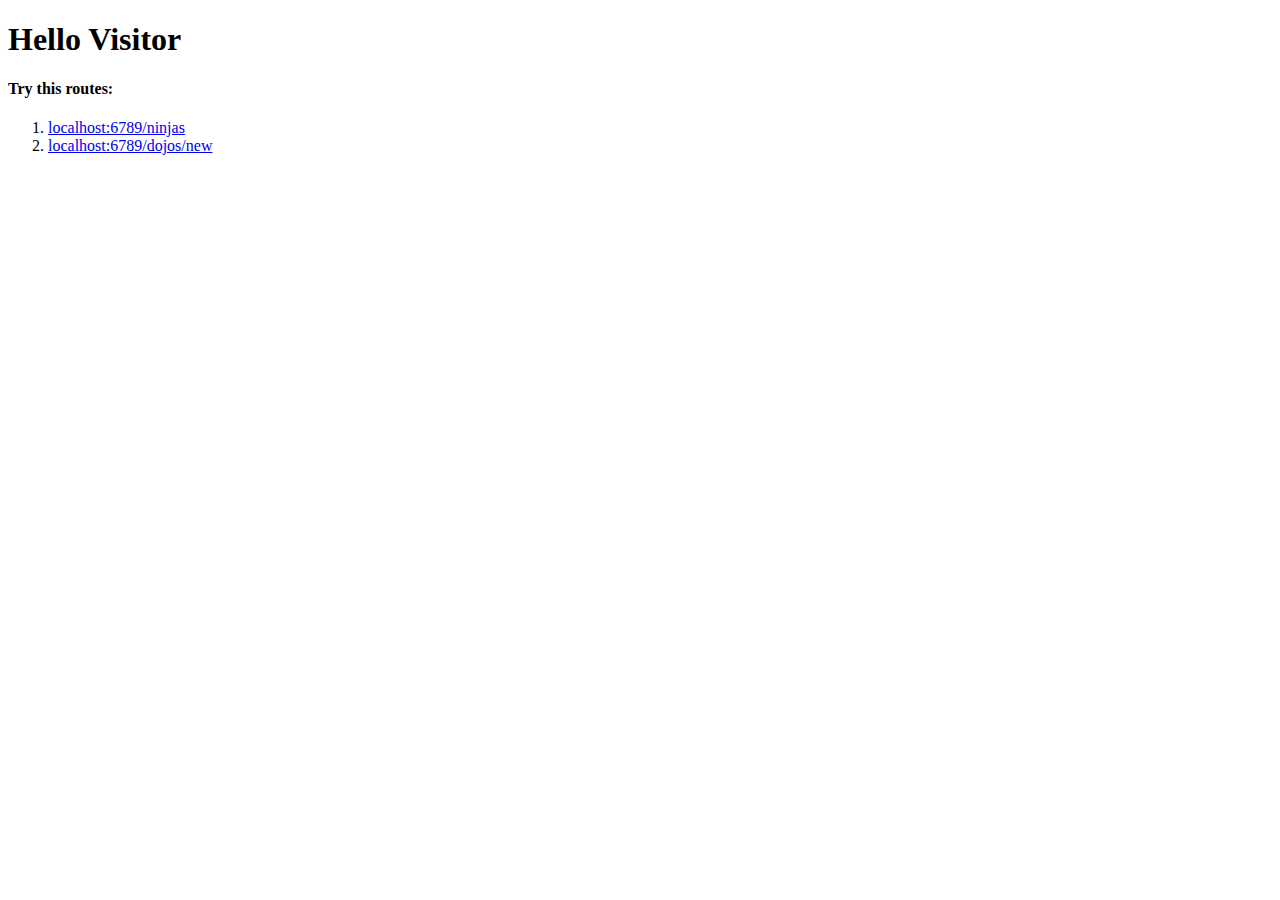
<file: LandingPage/index.html>
<!DOCTYPE html>
<html lang="en">
<head>
    <meta charset="UTF-8">
    <meta name="viewport" content="width=device-width, initial-scale=1.0">
    <meta http-equiv="X-UA-Compatible" content="ie=edge">
    <title>Landing Page</title>
</head>
<body>
    <h1>Hello Visitor</h1>
    <h4>Try this routes:</h4>
    <ol>
        <li><a href="/ninjas">localhost:6789/ninjas</a></li>
        <li><a href="/dojos/new">localhost:6789/dojos/new</a></li>
    </ol>
</body>
</html>
</file>
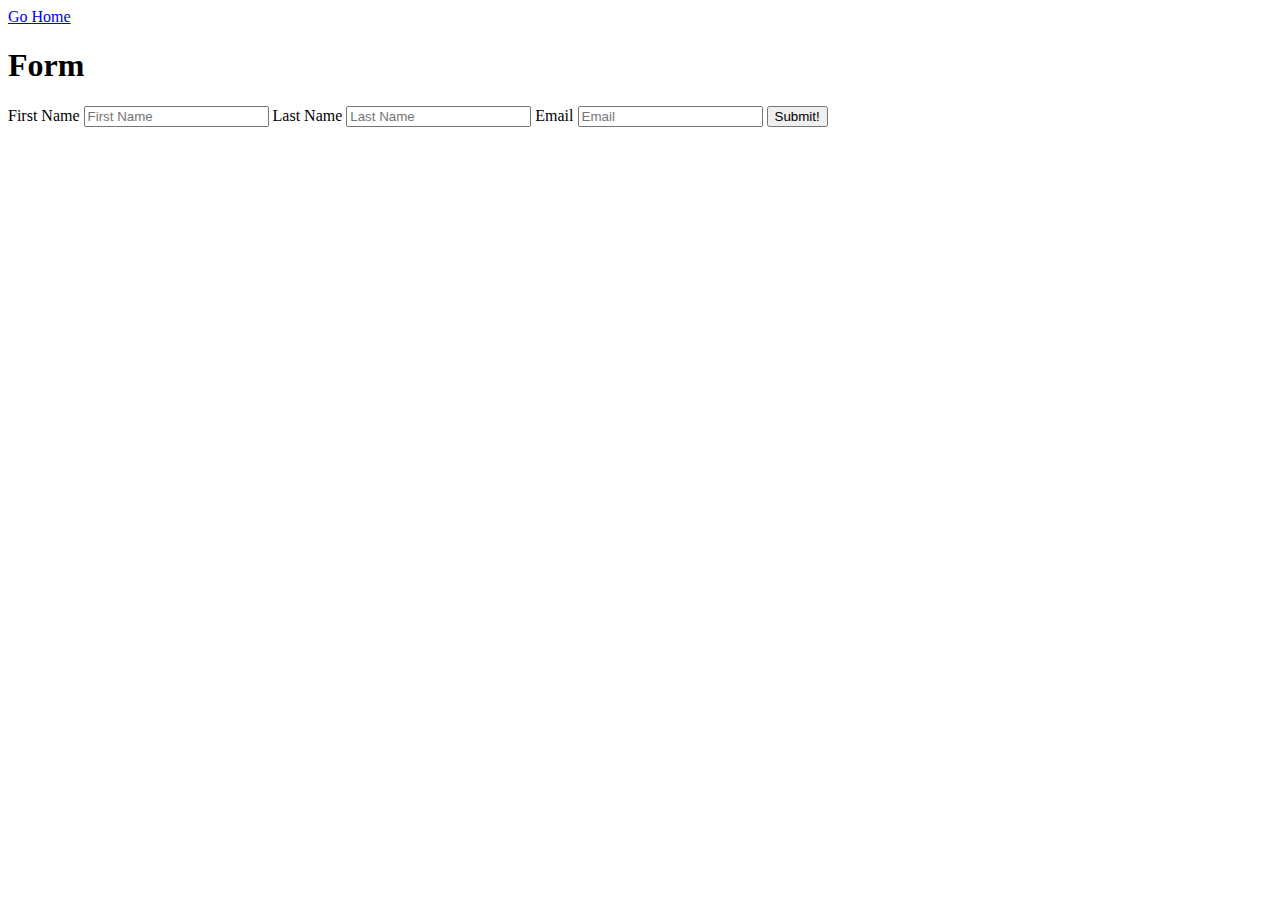
<file: LandingPage/dojos.html>
<!DOCTYPE html>
<html lang="en">
<head>
    <meta charset="UTF-8">
    <meta name="viewport" content="width=device-width, initial-scale=1.0">
    <meta http-equiv="X-UA-Compatible" content="ie=edge">
    <title>Form</title>
</head>
<body>
    <a href="/">Go Home</a>
    <h1>Form</h1>
    <form action="">
        <label for="name">First Name</label>
        <input type="text" name="name" placeholder="First Name">
        <label for="last">Last Name</label>
        <input type="text" name="last" placeholder="Last Name">
        <label for="email">Email</label>
        <input type="text" name="email" placeholder="Email">
        <input type="submit" value="Submit!">
    </form>
</body>
</html>
</file>
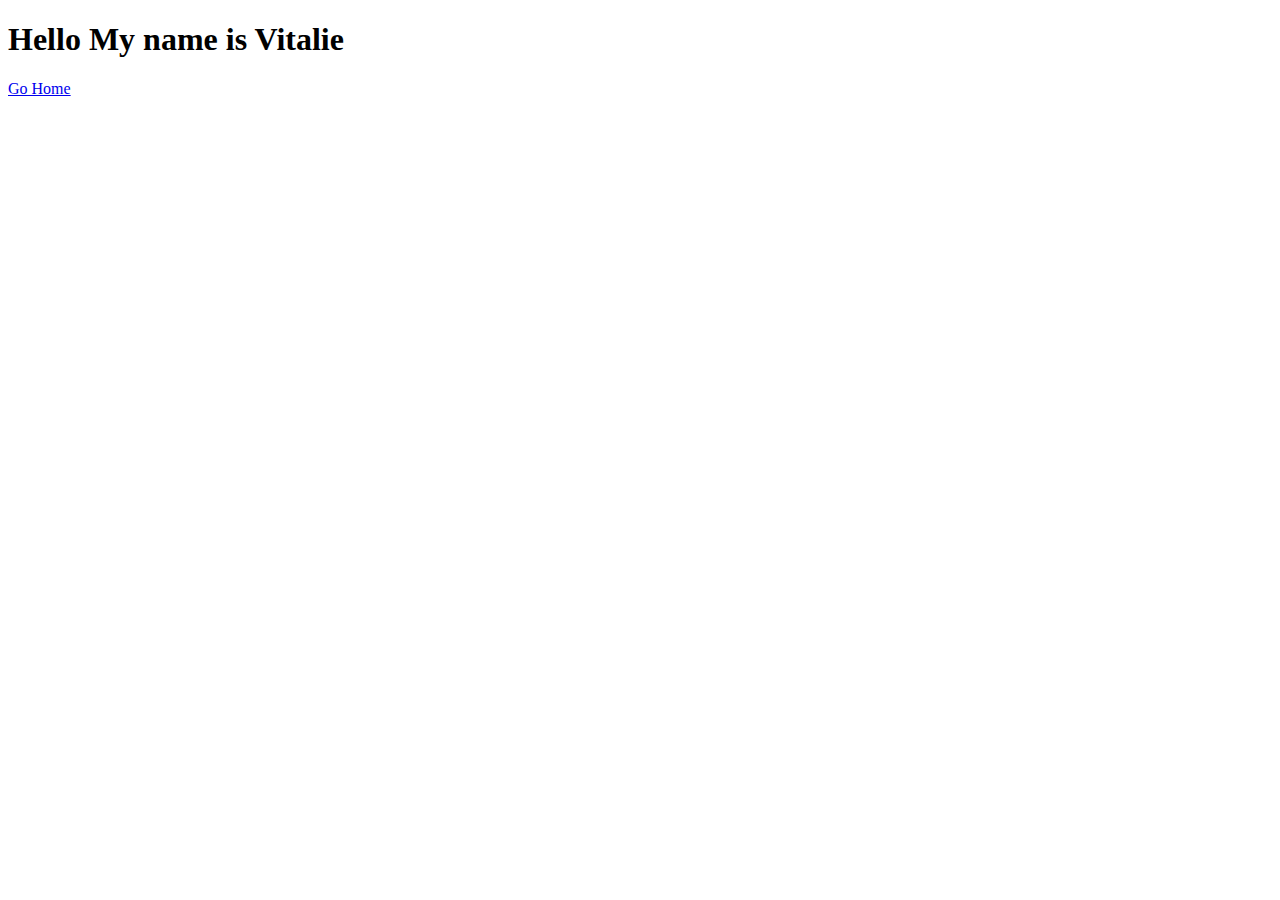
<file: LandingPage/ninjas.html>
<!DOCTYPE html>
<html lang="en">
<head>
    <meta charset="UTF-8">
    <meta name="viewport" content="width=device-width, initial-scale=1.0">
    <meta http-equiv="X-UA-Compatible" content="ie=edge">
    <title>Document</title>
</head>
<body>
    <h1>Hello My name is Vitalie</h1>
    <a href="/">Go Home</a>
</body>
</html>
</file>
